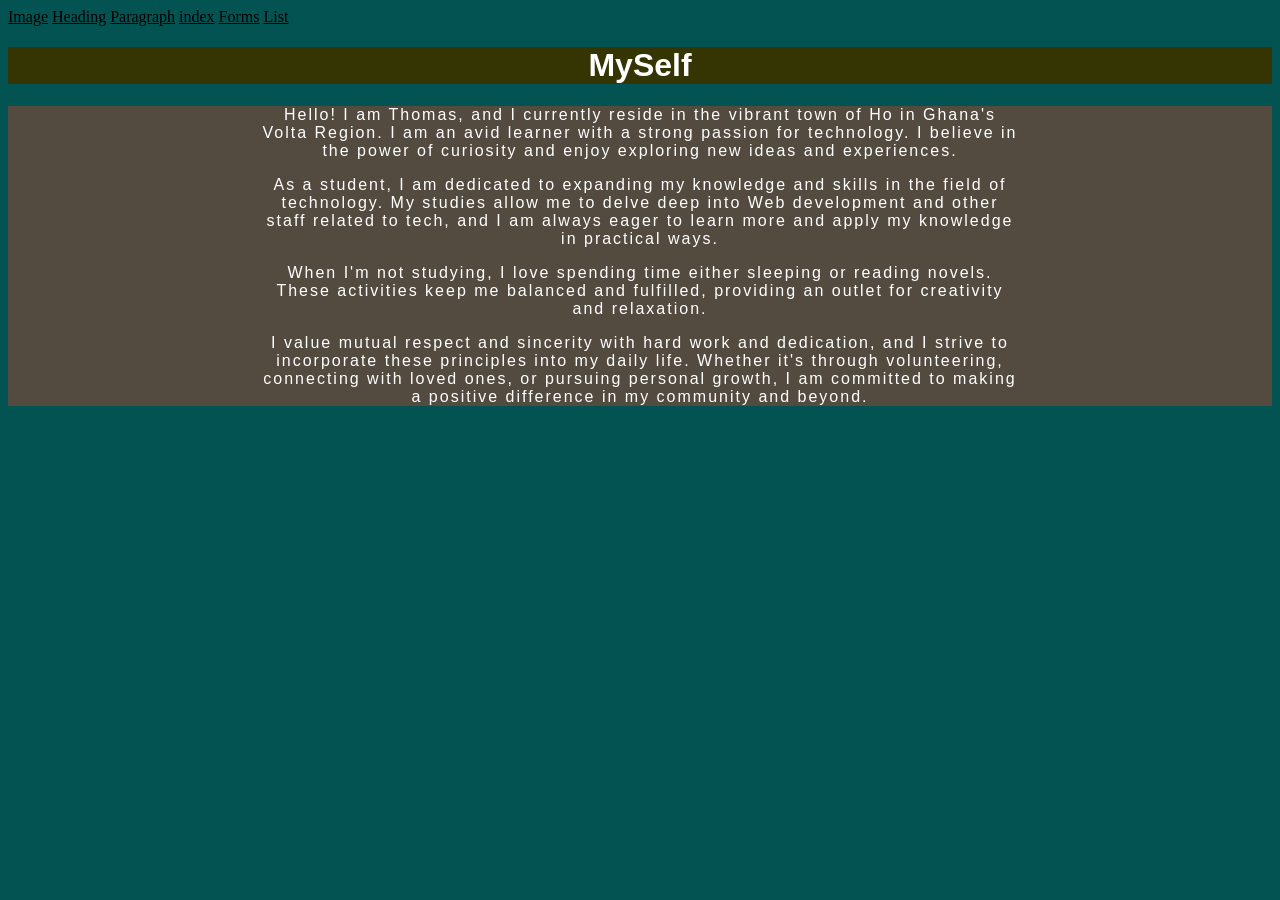
<file: index.html>
<!DOCTYPE html>
<html lang="en">
<head>
    <meta charset="UTF-8">
    <meta name="viewport" content="width=device-width, initial-scale=1.0">
    <title>MYSELF</title>
    <link rel="stylesheet" href="style.css">
</head>
<body>
    <a href="images.html" class="link">Image</a>
    <a href="heading.html"  class="link">Heading</a>
    <a href="paragraph.html"  class="link">Paragraph</a>
    <a href="index.html"  class="link">index</a>
    <a href="forms.html" class="link">Forms</a>
    <a href="list.html" class="link">List</a>
<div class="container"  >
    
    <h1>
        MySelf
    </h1>
    <div class="card">
<p>
    Hello! I am Thomas, and I currently reside in the vibrant town of Ho in Ghana's Volta Region. I am an avid learner with a strong passion for technology. I believe in the power of curiosity and enjoy exploring new ideas and experiences. 
</p>
<p>
    As a student, I am dedicated to expanding my knowledge and skills in the field of technology. My studies allow me to delve deep into Web development and other staff related to tech, and I am always eager to learn more and apply my knowledge in practical ways.
</p>
<p>
    When I'm not studying, I love spending time either sleeping or reading novels. These activities keep me balanced and fulfilled, providing an outlet for creativity and relaxation.

</p>
<p>I value mutual respect and sincerity with hard work and dedication, and I strive to incorporate these principles into my daily life. Whether it's through volunteering, connecting with loved ones, or pursuing personal growth, I am committed to making a positive difference in my community and beyond.

</p>
    </div>
</div>
</body>
</html>
</file>
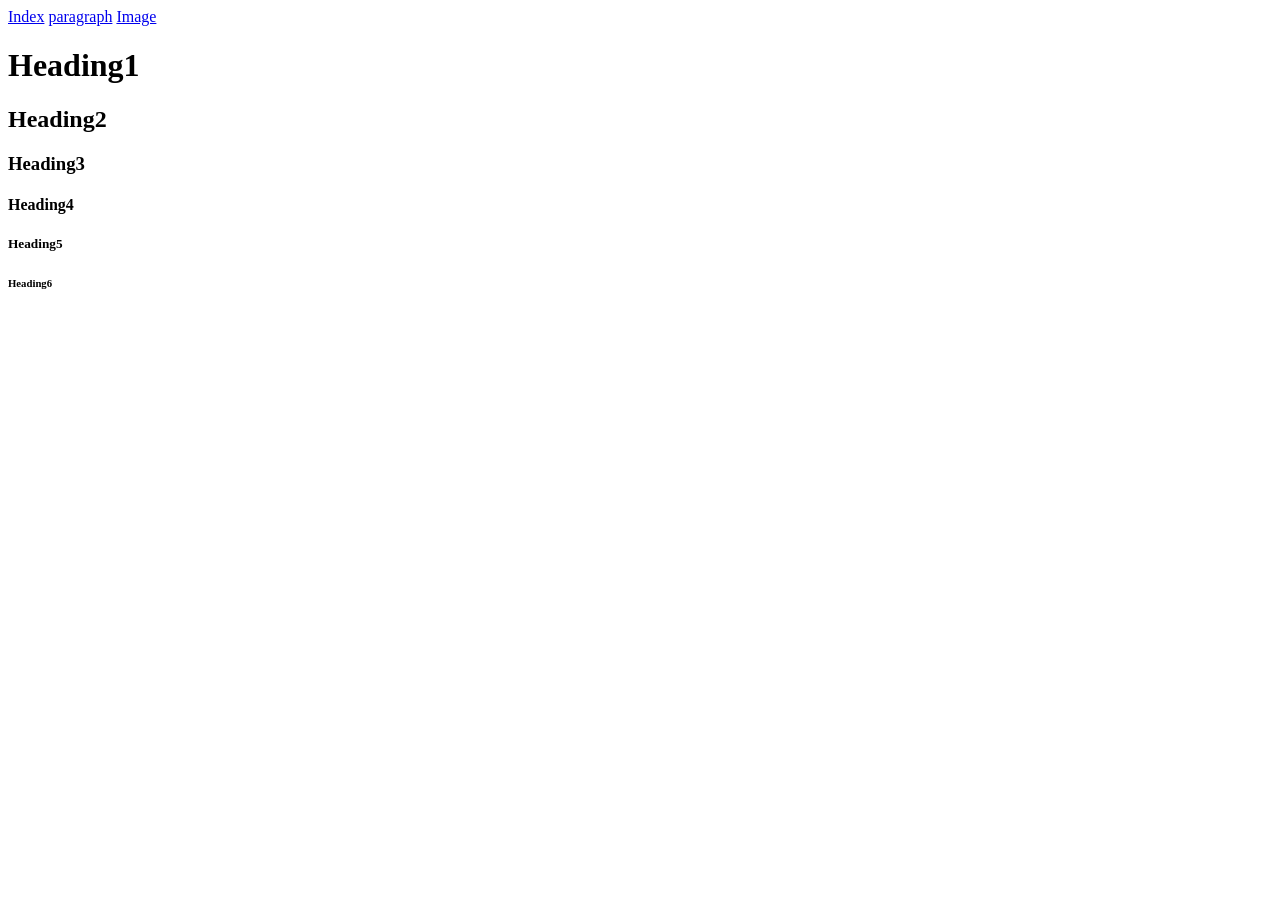
<file: about.html>
<!DOCTYPE html>
<html >
<head>
        <title>Document</title>
</head>
<body>
    <a href="index.html">Index</a> 
    <a href="paragraph.html">paragraph</a>
    <a href="images.html">Image</a>
    <h1>Heading1</h1>
    <h2>Heading2</h2>
    <h3>Heading3</h3> 
    <h4>Heading4</h4>
    <h5>Heading5</h5>
    <h6>Heading6</h6>   
</body>
</html>
</file>
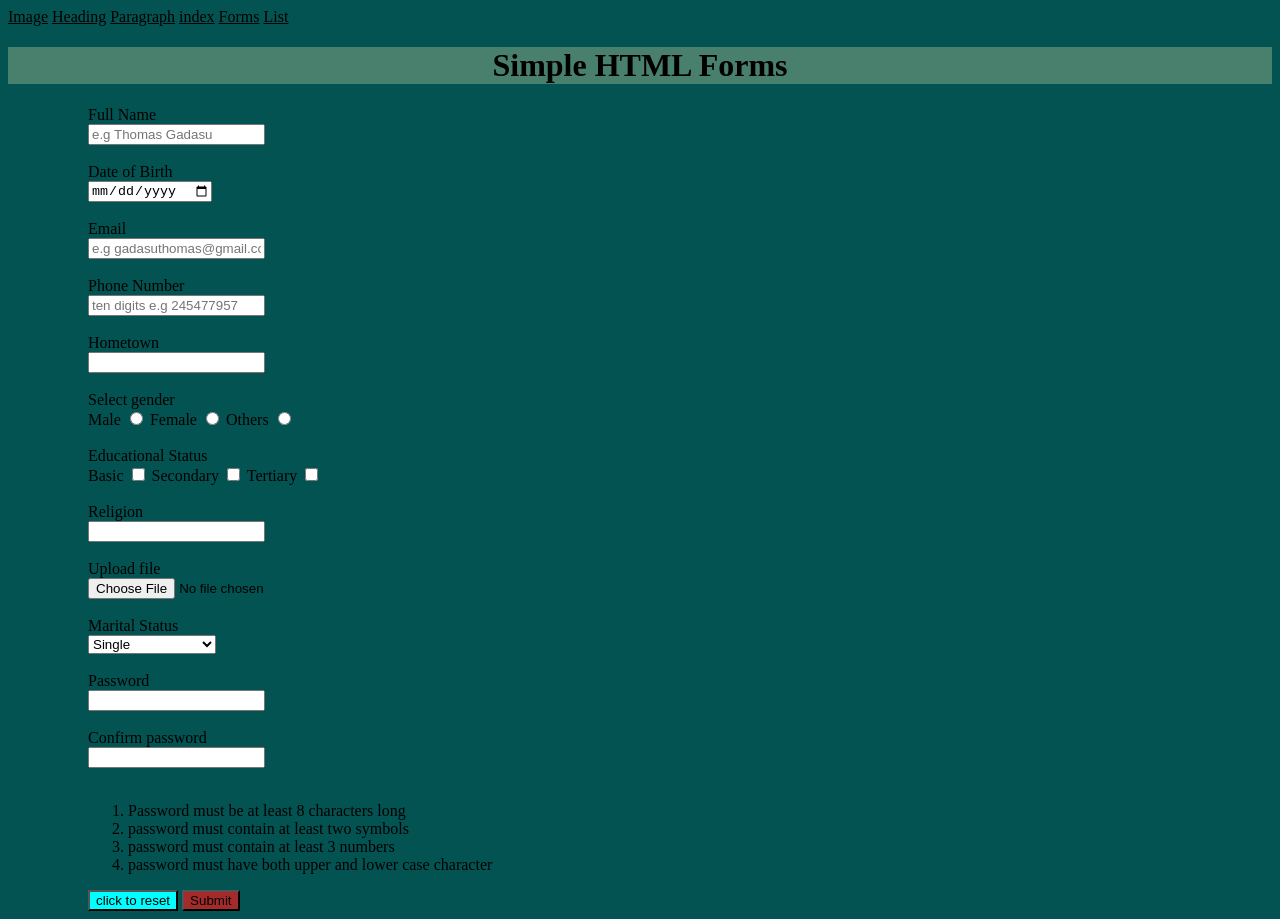
<file: forms.html>
<!DOCTYPE html>
<html lang="en">
<head>
    <meta charset="UTF-8">
    <meta name="viewport" content="width=device-width, initial-scale=1.0">
    <title>form</title>
    <link rel="stylesheet" href="style.css">
</head>
<body>
    <a href="images.html" class="link">Image</a>
    <a href="heading.html"  class="link">Heading</a>
    <a href="paragraph.html"  class="link">Paragraph</a>
    <a href="index.html"  class="link">index</a>
    <a href="forms.html" class="link">Forms</a>
    <a href="list.html" class="link">List</a>
    <h1 id="forms">Simple HTML Forms</h1>
    <div id="formsBody">
       <form action="" method="get">
        <label for="text">Full Name</label><br>
        <input type="text" placeholder="e.g Thomas Gadasu" name="text" id="text" required><br><br>

<label for="dob">Date of Birth</label><br>
<input type="date" name="dob"><br><br>

        <label for="email">Email</label><br>
        <input type="email" name="email" id="email" placeholder="e.g gadasuthomas@gmail.com" required><br><br>
       
        <label for="number">Phone Number</label><br>
        <input type="number" name="number" id="number" placeholder="ten digits e.g 245477957"><br><br>
        <label for="home">Hometown</label><br>
        <input type="text" name="home" id="home"><br><br>
   <label for="">Select gender</label><br>
   <label for="male">Male</label>
   <input type="radio" name="gender" id="male" value="male"> 
  <label for="female">Female</label>
  <input type="radio" name="gender" id="female" value="female">
  <label for="others">Others</label>
  <input type="radio" name="gender" id="others" value="others">
   <br><br>


       <label for="eduction">Educational Status</label><br>
       <label for="basic">Basic</label>
    <input type="checkbox">
    <label for="secondary">Secondary</label>
    <input type="checkbox">
    <label for="tertiary">Tertiary</label>
    <input type="checkbox">
    <br><br>
       <label for="religion">Religion</label><br>
       <input type="text" name="religion" id="religion"><br><br>
       <label for="fileupload">Upload file</label><br>
       <input type="file" name="fileupload" id="fileupload"><br><br>
       <label for="marital">Marital Status</label><br>
       <select name="marital" id="marital">
        <option value="single">Single</option>
        <option value="married">Married</option>
        <option value="divorce">Divorce</option>
        <option value="preferNotToSay">Prefer Not To Say</option>
       </select><br><br>
<label for="Password1"> Password</label><br>
<input type="text" name="password1" id="password1"><br><br>

<label for="password required">Confirm password</label><br>
<input type="password" name="password" id="password"><br><br>
<ol>
    <li>Password must be at least 8 characters long</li>
    <li>password must contain at least two symbols</li>
    <li>password must contain at least 3 numbers</li>
    <li>password must have both upper and lower case character</li>
</ol>

<button type="submit" id="reset" >click to reset</button>
<button id="Submit" type="submit">Submit</button>
       </form>
    </div>
</body>
</html>
</file>
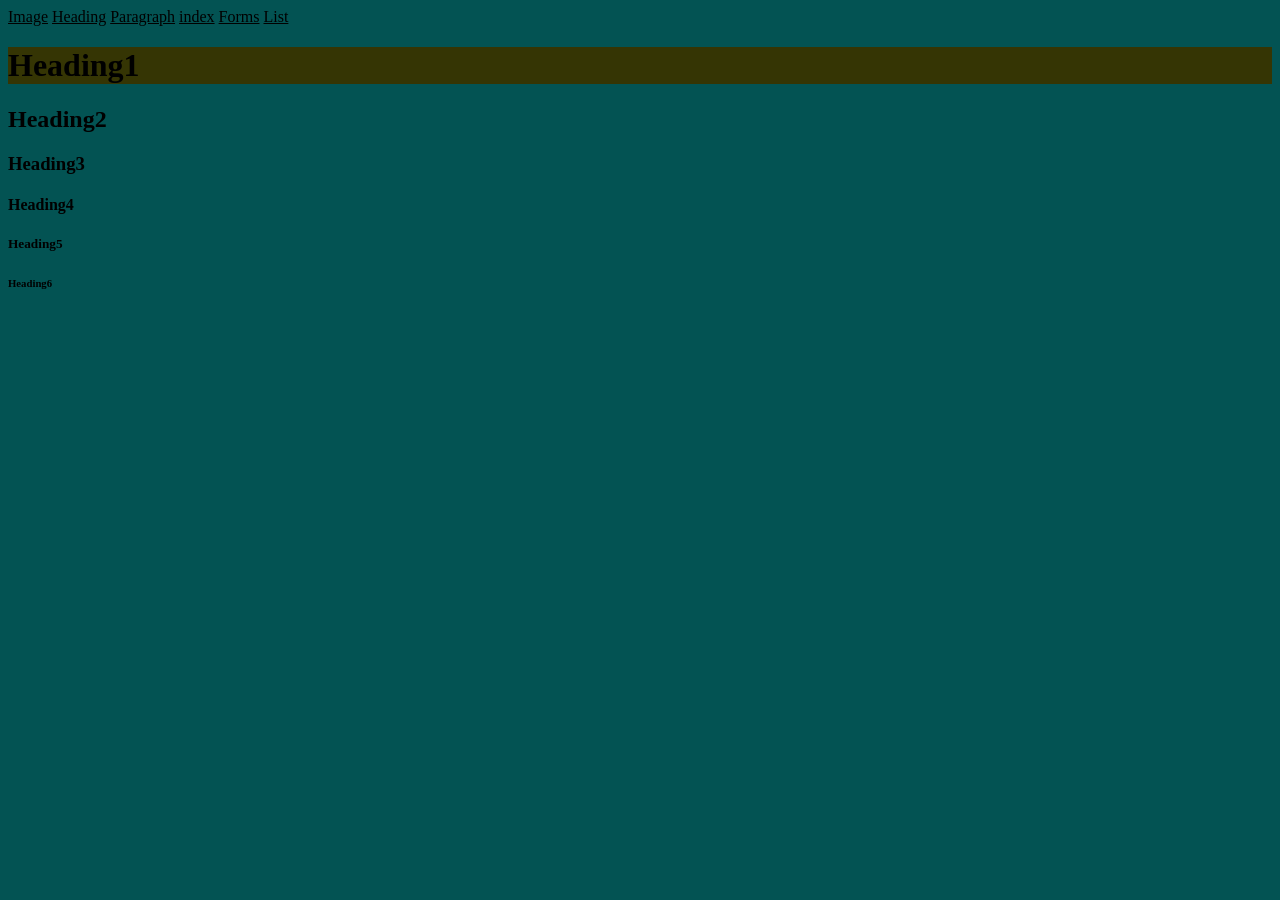
<file: heading.html>
<!DOCTYPE html>
<html lang="en">
<head>
        <meta charset="UTF-8">
        <meta name="viewport" content="width=device-width, initial-scale=1.0">
        <title>Heading</title>
        <link rel="stylesheet" href="style.css">
</head>
<body>
        <a href="images.html" class="link">Image</a>
        <a href="heading.html"  class="link">Heading</a>
        <a href="paragraph.html"  class="link">Paragraph</a>
        <a href="index.html"  class="link">index</a>
        <a href="forms.html" class="link">Forms</a>
        <a href="list.html" class="link">List</a>
 <h1>Heading1</h1>
 <h2>Heading2</h2>
 <h3>Heading3</h3> 
 <h4>Heading4</h4>
 <h5>Heading5</h5>
 <h6>Heading6</h6> 
 
     
</body>
</html>
</file>
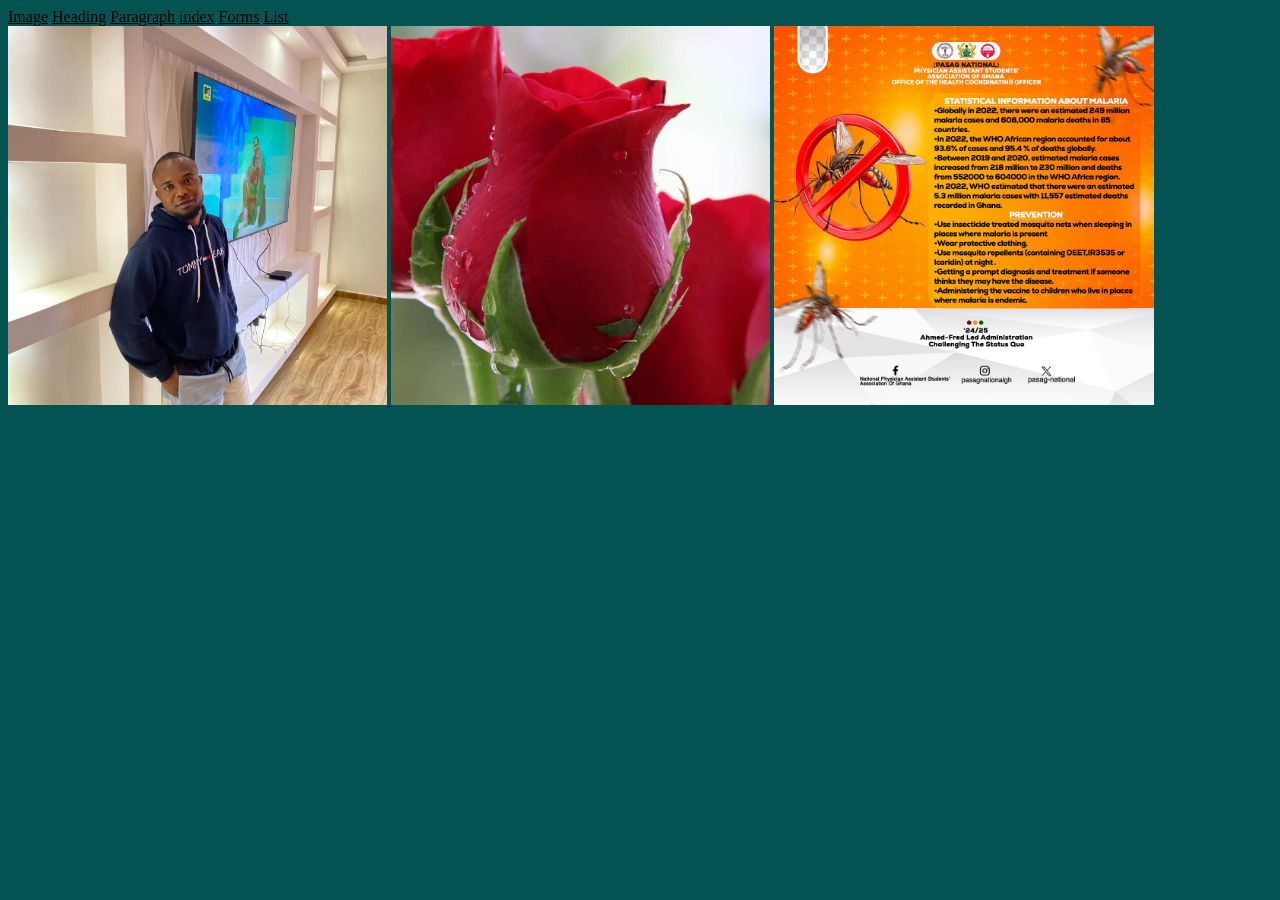
<file: images.html>
<!DOCTYPE html>
<html lang="en">
<head>
    <meta charset="UTF-8">
    <meta name="viewport" content="width=device-width, initial-scale=1.0">
    <title>images</title>
    <link rel="stylesheet" href="style.css">
</head>
<body>
    <a href="images.html" class="link">Image</a>
    <a href="heading.html"  class="link">Heading</a>
    <a href="paragraph.html"  class="link">Paragraph</a>
    <a href="index.html"  class="link">index</a>
    <a href="forms.html" class="link">Forms</a>
    <a href="list.html" class="link">List</a>
    <div >
      <a href="index.html"> <img src="images/Clef🧢 HTU 20240523_124001.jpg" alt="" srcset="" width="30%" height="25%" > </a>
     <a href="paragraph.html">  <img src="images/House of Grace 🌹 20240919_104617.jpg" alt="" srcset="" width="30%" height="25%"></a>
     <a href="heading.html"><img src="images/233201756360_status_f36f037e1bac4da3a77373335805abd8.jpg" alt="" srcset="" width="30%" height="25%"></a>
    </div> 
</body>
</html>
</file>
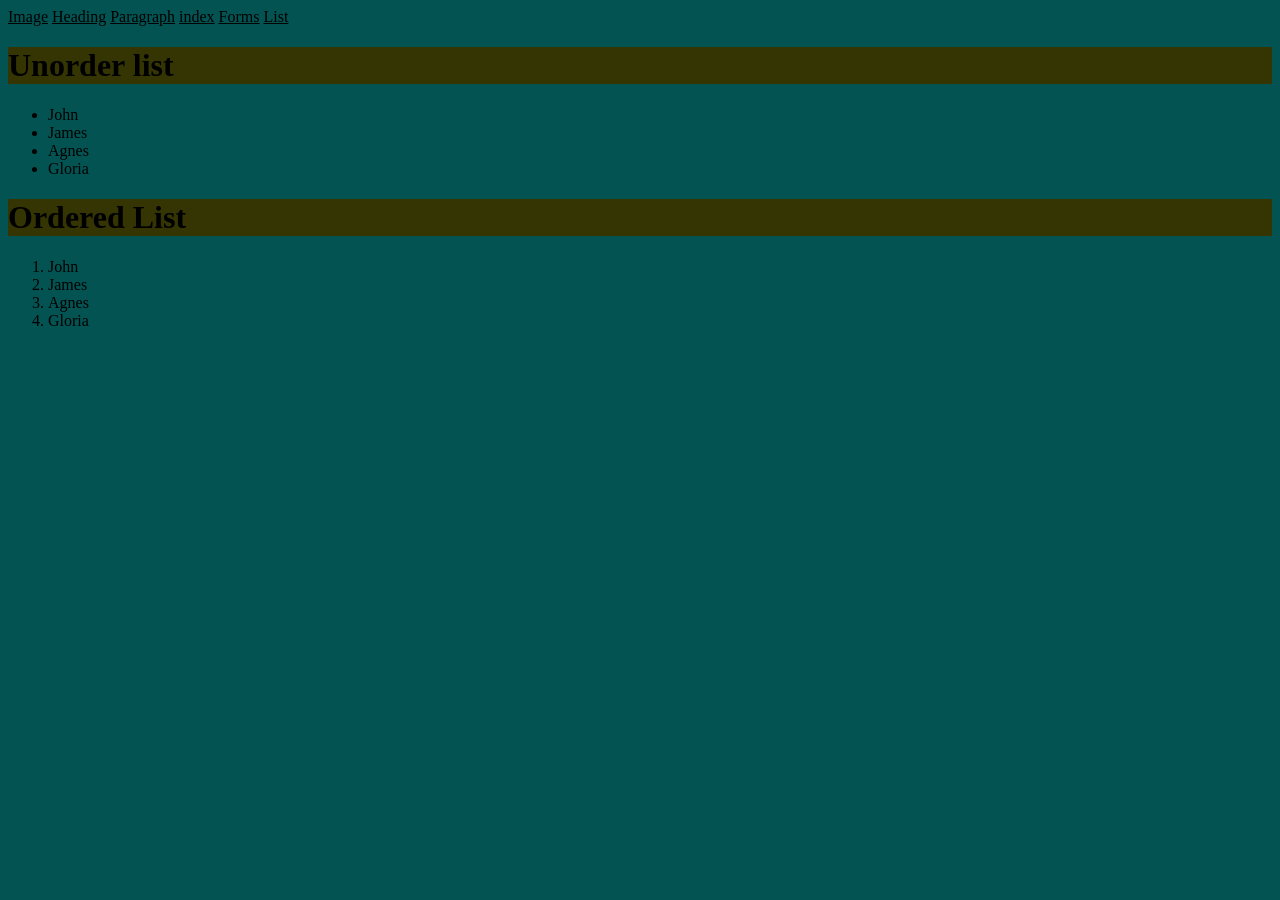
<file: list.html>
<!DOCTYPE html>
<html lang="en">
<head>
    <meta charset="UTF-8">
    <meta name="viewport" content="width=device-width, initial-scale=1.0">
    <title>List</title>
    <link rel="stylesheet" href="style.css">
</head>
<body>
    <a href="images.html" class="link">Image</a>
    <a href="heading.html"  class="link">Heading</a>
    <a href="paragraph.html"  class="link">Paragraph</a>
    <a href="index.html"  class="link">index</a>
    <a href="forms.html" class="link">Forms</a>
    <a href="list.html" class="link">List</a>
    <h1>Unorder list</h1>
    <ul>
        <li>John</li>
        <li>James</li>
        <li>Agnes</li>
        <li>Gloria</li>
    </ul>
    <h1>Ordered List</h1>
    <ol>
        <li>John</li>
        <li>James</li>
        <li>Agnes</li>
        <li>Gloria</li>
    </ol>
</body>
</html>
</file>
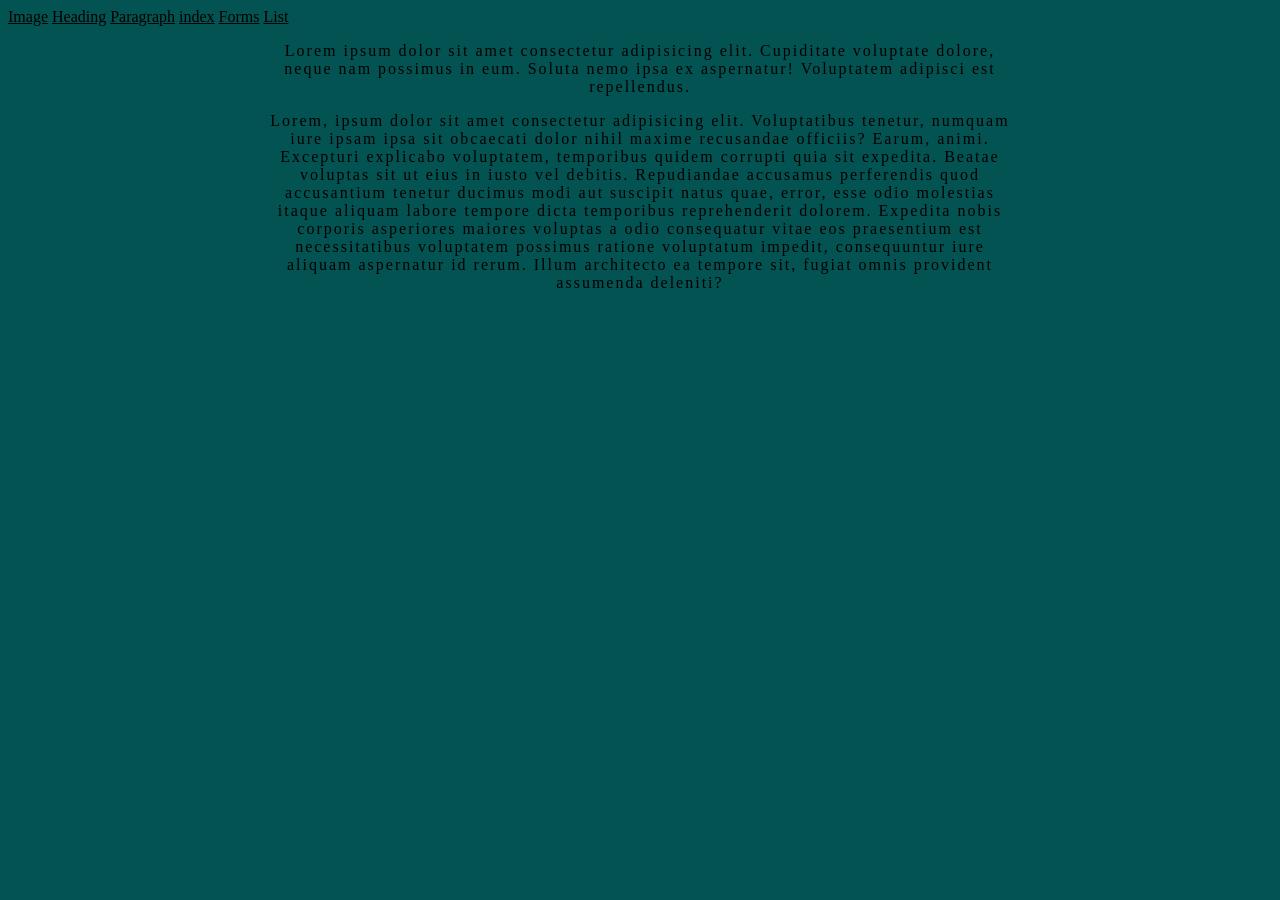
<file: paragraph.html>
<!DOCTYPE html>
<html lang="en">
<head>
  <meta charset="UTF-8">
  <meta name="viewport" content="width=device-width, initial-scale=1.0">
  <title>Paragraph</title>
  <link rel="stylesheet" href="style.css">
</head>
<body>
  <a href="images.html" class="link">Image</a>
    <a href="heading.html"  class="link">Heading</a>
    <a href="paragraph.html"  class="link">Paragraph</a>
    <a href="index.html"  class="link">index</a>
    <a href="forms.html" class="link">Forms</a>
    <a href="list.html" class="link">List</a>
 <p>Lorem ipsum dolor sit amet consectetur adipisicing elit. Cupiditate voluptate dolore, neque nam possimus in eum. Soluta nemo ipsa ex aspernatur! Voluptatem adipisci est repellendus.</p>
 <p>Lorem, ipsum dolor sit amet consectetur adipisicing elit. Voluptatibus tenetur, numquam iure ipsam ipsa sit obcaecati dolor nihil maxime recusandae officiis? Earum, animi. Excepturi explicabo voluptatem, temporibus quidem corrupti quia sit expedita. Beatae voluptas sit ut eius in iusto vel debitis. Repudiandae accusamus perferendis quod accusantium tenetur ducimus modi aut suscipit natus quae, error, esse odio molestias itaque aliquam labore tempore dicta temporibus reprehenderit dolorem. Expedita nobis corporis asperiores maiores voluptas a odio consequatur vitae eos praesentium est necessitatibus voluptatem possimus ratione voluptatum impedit, consequuntur iure aliquam aspernatur id rerum. Illum architecto ea tempore sit, fugiat omnis provident assumenda deleniti?</p>
</body>
</html>
</file>
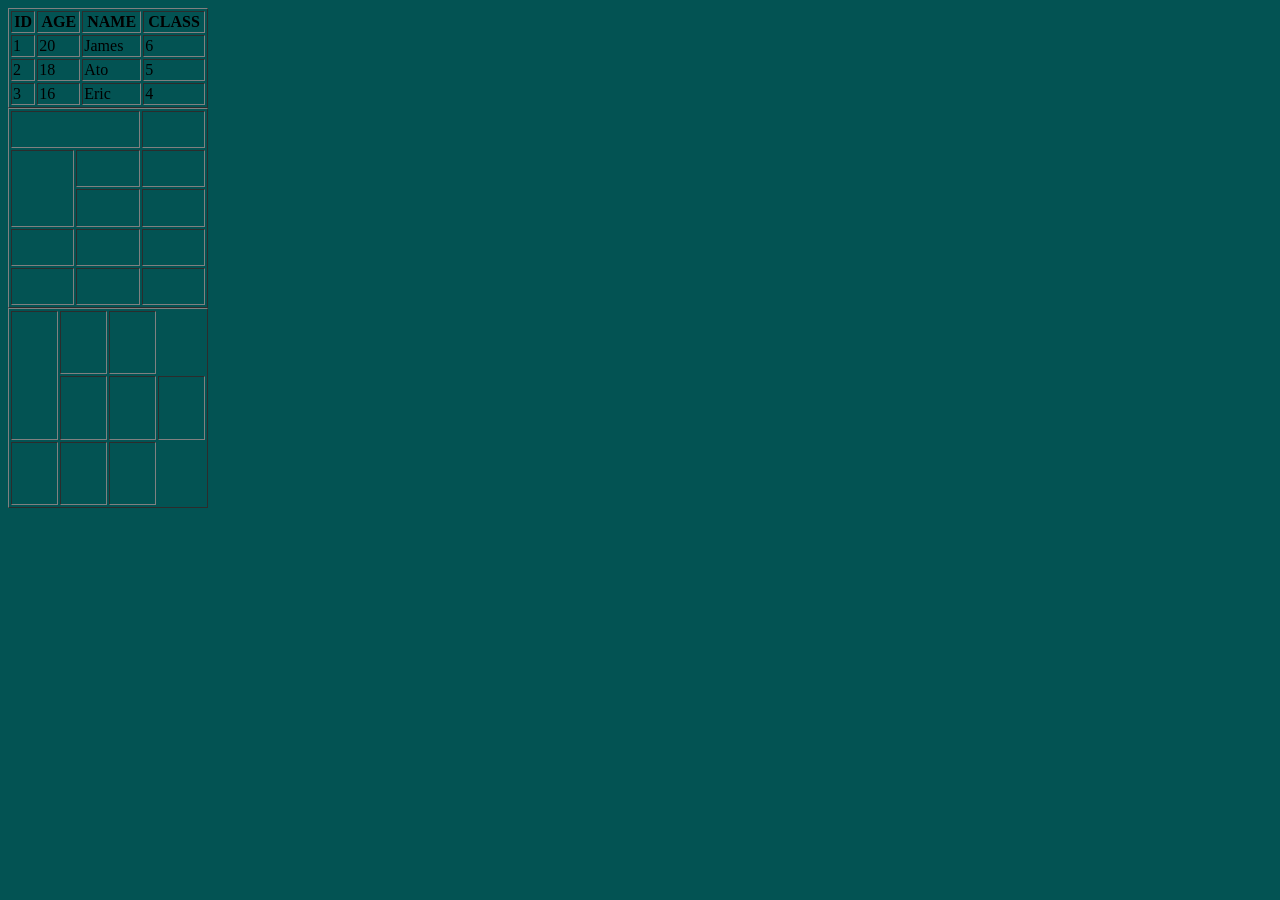
<file: tables.html>
<!DOCTYPE html>
<html>

<head>

    <title>Tables</title>
    <link rel="stylesheet" href="style.css">
</head>

<body>
    <table class="table1" border="1" width="200" heigth="200"  >
        <thead >
            <tr>
                <th>ID</th>
                <th>AGE</th>
                <th>NAME</th>
                <th>CLASS</th>
            </tr>
        </thead>
        <tbody>
            <td>1</td>
            <td>20</td>
            <td>James</td>
            <td>6</td>

        </tbody>
        <tbody>
            <td>2</td>
            <td>18</td>
            <td>Ato</td>
            <td>5</td>
        </tbody>
        <tbody>
            <td>3</td>
            <td>16</td>
            <td>Eric</td>
            <td>4</td>
        </tbody>
    </table>
<!-- table two -->
    <table class="table2" border="1" width="200" height="200">
        <tr>
            <td colspan="2"></td>
            <td></td>
        
        </tr>
        <tr>
            <td rowspan="2"></td>
            <td></td>
            <td></td>
        </tr>
        <tr>
            
            <td></td>
            <td></td>
        </tr>
        <tr>
            <td></td>
            <td></td>
            <td></td>
        </tr>
        <tr>
            <td></td>
            <td></td>
            <td></td>
        </tr>
    
    </table>
    <!-- table 3 -->
<table border="1" width="200" height="200">

<tr>
    <td rowspan="2 "></td>
    <td></td>
    <td></td>
    
</tr>
<tr>
    
    <td></td>
    <td></td>
    <td></td>
</tr>
<tr>
    
    <td></td>
    <td></td>
    <td></td>
</tr>
</table>

</body>

</html>
</file>
<file: style.css>
body{
    background-color: rgb(3, 83, 83);

}
.container{
    
   
    color: white;
    text-align: center;
    justify-content: center;
    font-family: 'Gill Sans', 'Gill Sans MT', Calibri, 'Trebuchet MS', sans-serif;

}
.card{
    justify-content: center;
    text-align: center;
   background-color: rgb(83, 75, 64);

}
h1{
    background-color: rgb(53, 53, 4);
}

p{
    letter-spacing: 2px;
    justify-content: center;
text-align: center;
margin-right: 20%;
margin-left: 20%;

}
divimage{
    margin-top: 10px;
}
.table0{

}
.table0{
    position: relative;
    
    top: 220px;
    right: 200px;
}

#Submit{
    background-color: brown;
}
#reset{
    background-color: aqua;
}

#forms{
    background-color: rgb(72, 127, 109);
    text-align: center;
}

#formsBody{
margin-left: 80px;
}
@media(min-width:768px){

}

.link{color: black;

}
.link:hover{
    color: aqua;
    text-decoration: underline;
}
</file>
